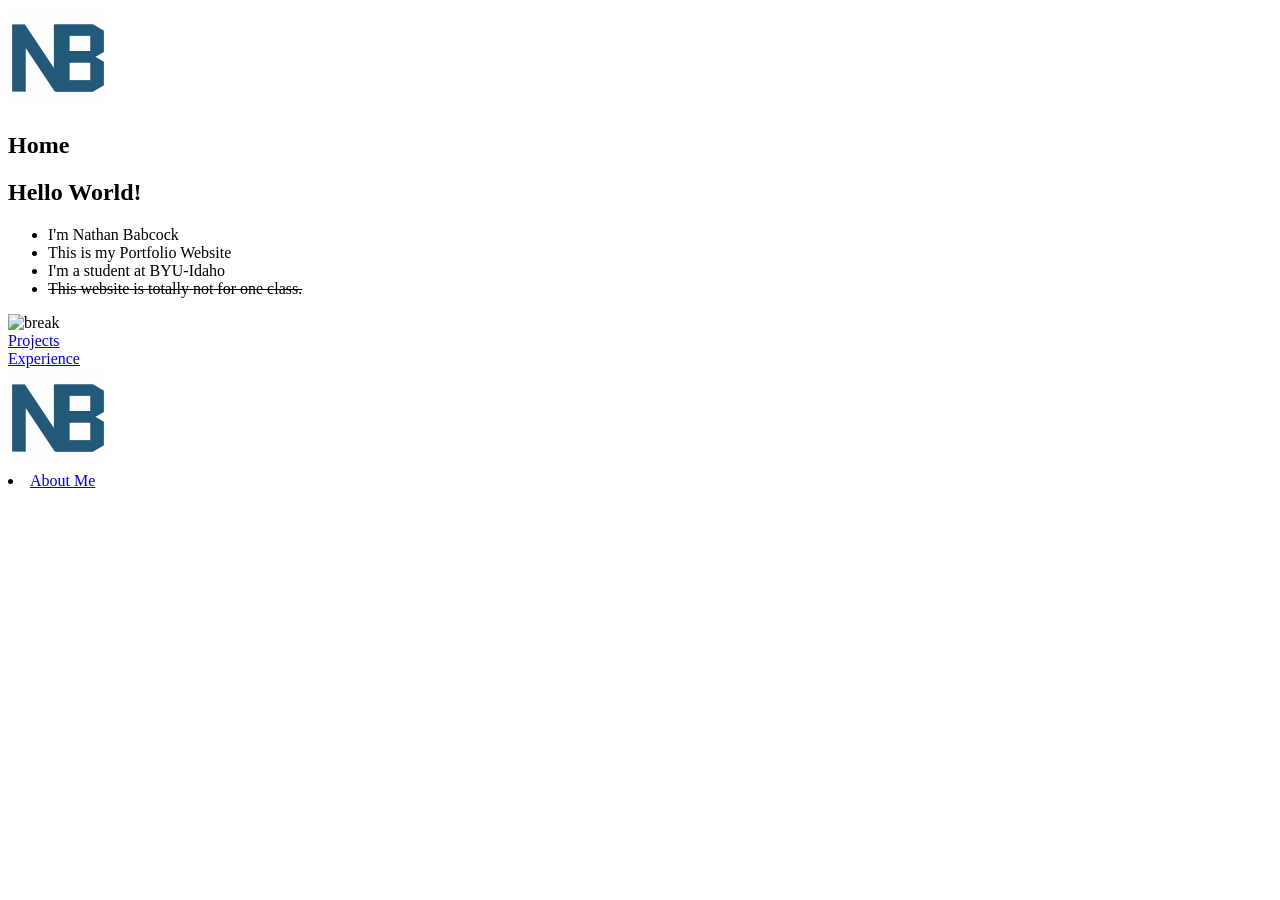
<file: index.html>
<!DOCTYPE html>
<html lang="en">
<head>
    <meta charset="UTF-8">
    <meta name="viewport" content="width=device-width, initial-scale=1.0">
    <title>N.B's Portfolio</title>
    <link rel="stylesheet" href="css/main.css">
</head>

<body>
    <header>
        <img class="logo" alt="logo" src="img/icon.jpg">
        <h2>Home</h2>
    </header>
    <main>
        <section id="banner">
            <h1>Hello World!</h1>
            <ul>
                <li>I'm Nathan Babcock</li>
                <li>This is my Portfolio Website</li>
                <li>I'm a student at BYU-Idaho</li>
                <li><s>This website is totally not for one class.</s></li>
            </ul>
        </section>
        <img id="break" alt="break">
        <section id="links">
            <section>
                <!--Personal Projects-->
                <a href="projects.html">Projects</a>
            </section>
            <section>
                <!--Work Experience-->
                <a href="experience.html">Experience</a>
            </section>
        </section>
    </main>
    <footer>
        <img class="logo" alt="logo" src="img/icon.jpg">
        <li>
            <a href="about.html">About Me</a>
        </li>
    </footer>
</body>
</html>
</file>
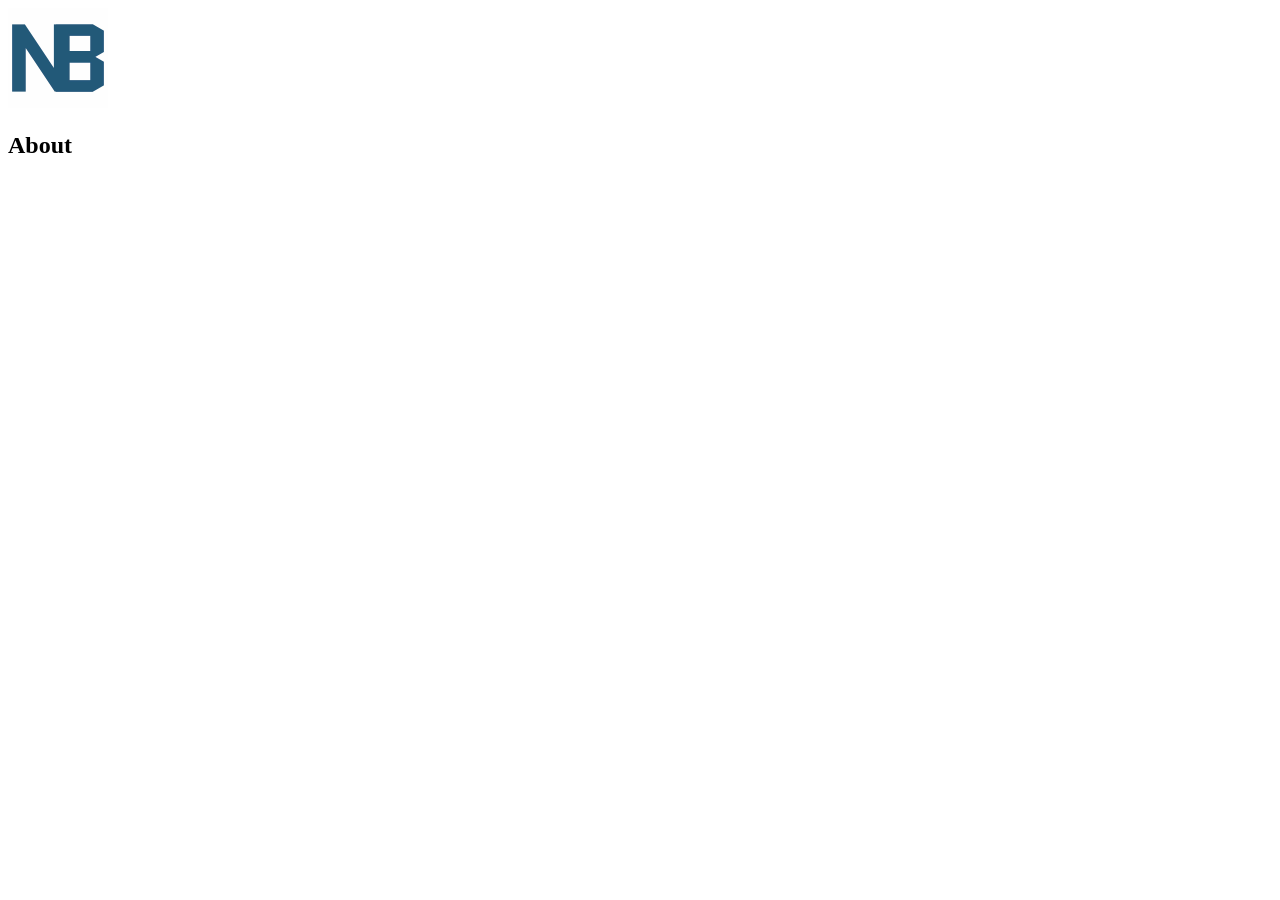
<file: about.html>
<!DOCTYPE html>
<html lang="en">
<head>
    <meta charset="UTF-8">
    <meta name="viewport" content="width=device-width, initial-scale=1.0">
    <title>About N.B</title>
    <link rel="stylesheet" href="css/main.css">
</head>

<body>
    <header>
        <img class="logo" alt="logo" src="img/icon.jpg">
        <h2>About</h2>
    </header>
</html>
</file>
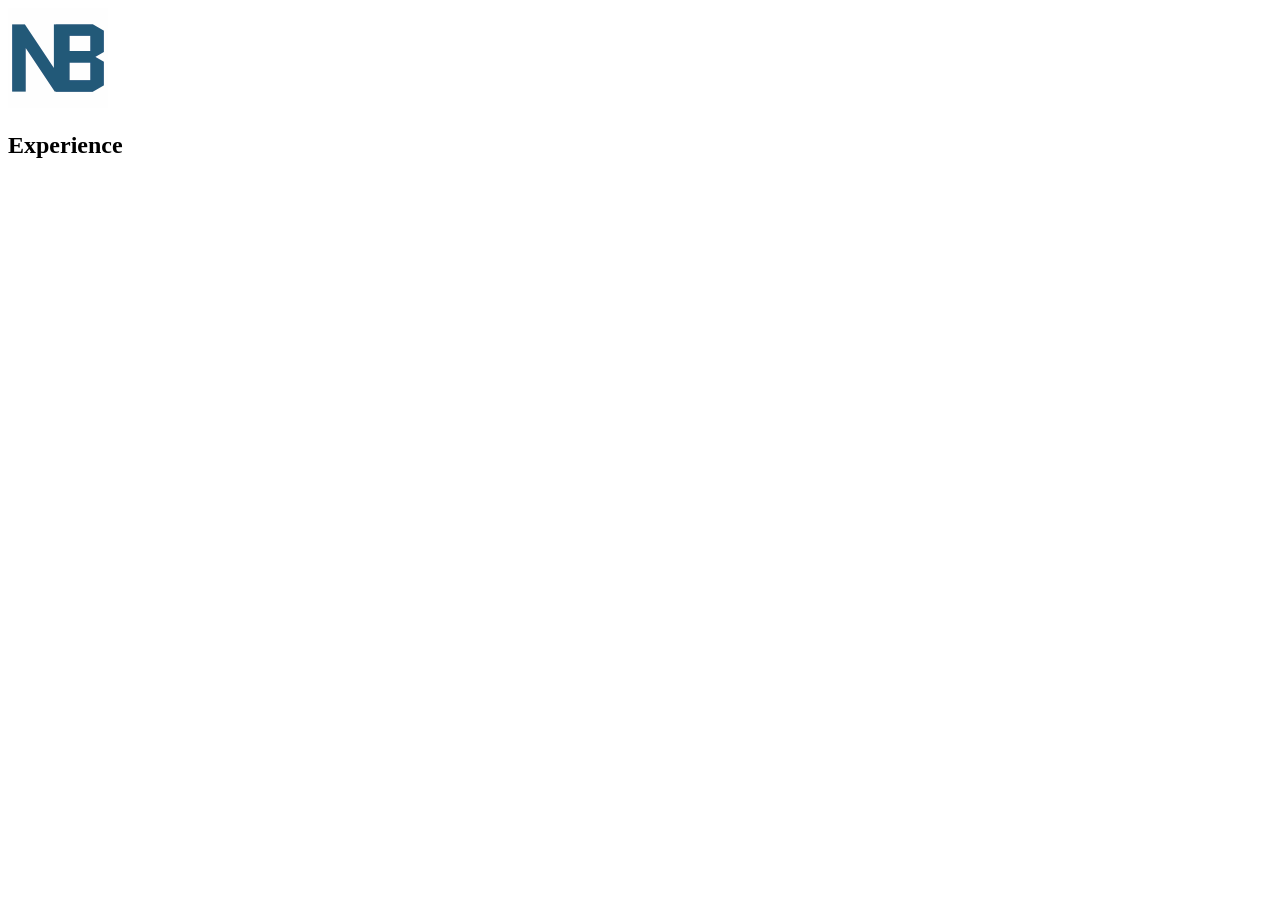
<file: experience.html>
<!DOCTYPE html>
<html lang="en">
<head>
    <meta charset="UTF-8">
    <meta name="viewport" content="width=device-width, initial-scale=1.0">
    <title>N.B's Experience</title>
    <link rel="stylesheet" href="css/main.css">
</head>

<body>
    <header>
        <img class="logo" alt="logo" src="img/icon.jpg">
        <h2>Experience</h2>
    </header>
</html>
</file>
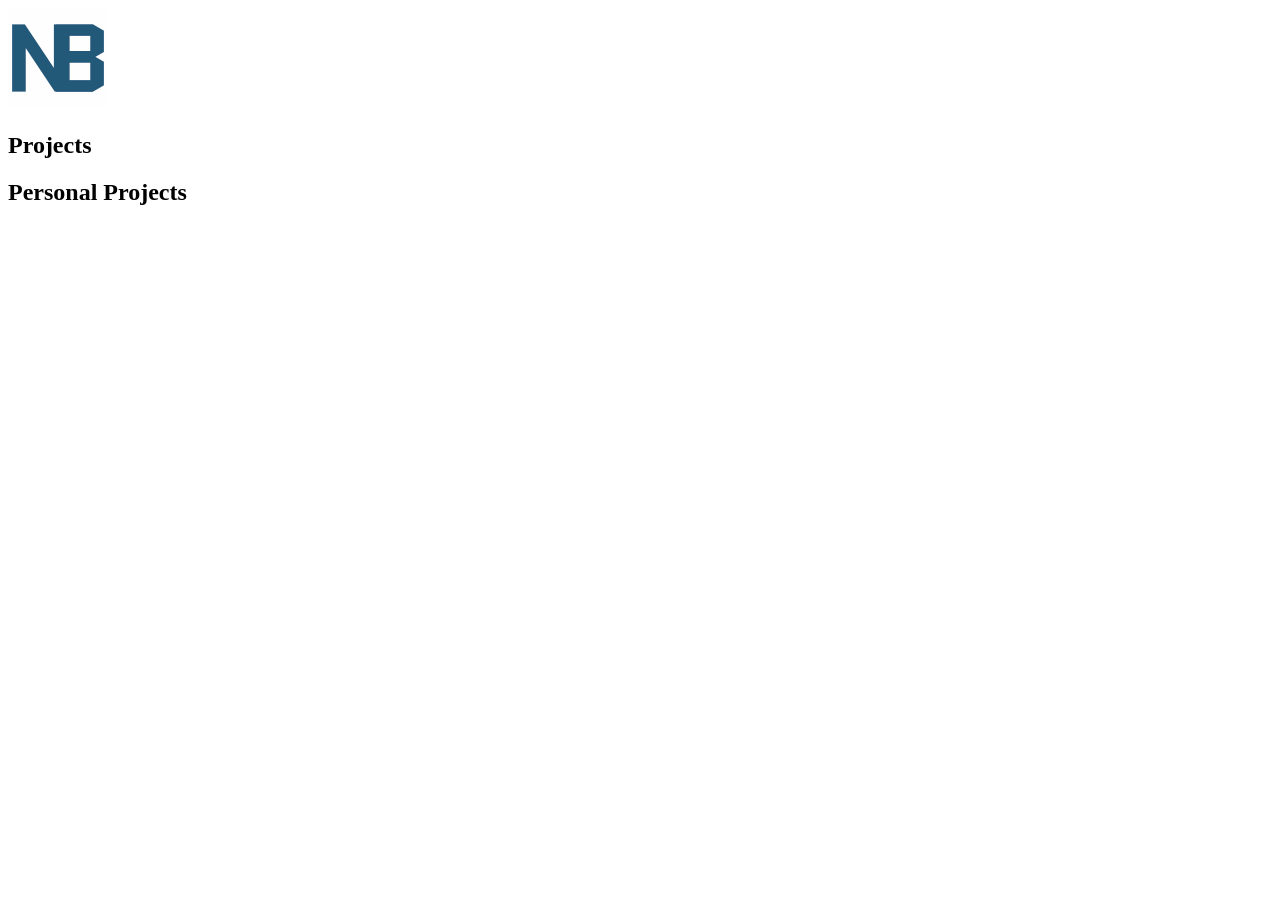
<file: projects.html>
<!DOCTYPE html>
<html lang="en">
<head>
    <meta charset="UTF-8">
    <meta name="viewport" content="width=device-width, initial-scale=1.0">
    <title>N.B's Projects</title>
    <link rel="stylesheet" href="css/main.css">
</head>

<body>
    <header>
        <img class="logo" alt="logo" src="img/icon.jpg">
        <h2>Projects</h2>
    </header>
    <main>
        <section id="banner">
            <h1>Personal Projects</h1>

        </section>
    </main>
</html>
</file>
<file: css/main.css>
#Lemon {
    width: 200px;
    height: 300px;
    background-color: darkcyan;
    border-radius: 15px;

    transition: width 3s;
}

#Lemon:hover {
    width:300px;
}

.logo {
    width: 100px;
    height: 100px;
}

#ButtonSection

section {
    width:50%;
}
</file>
